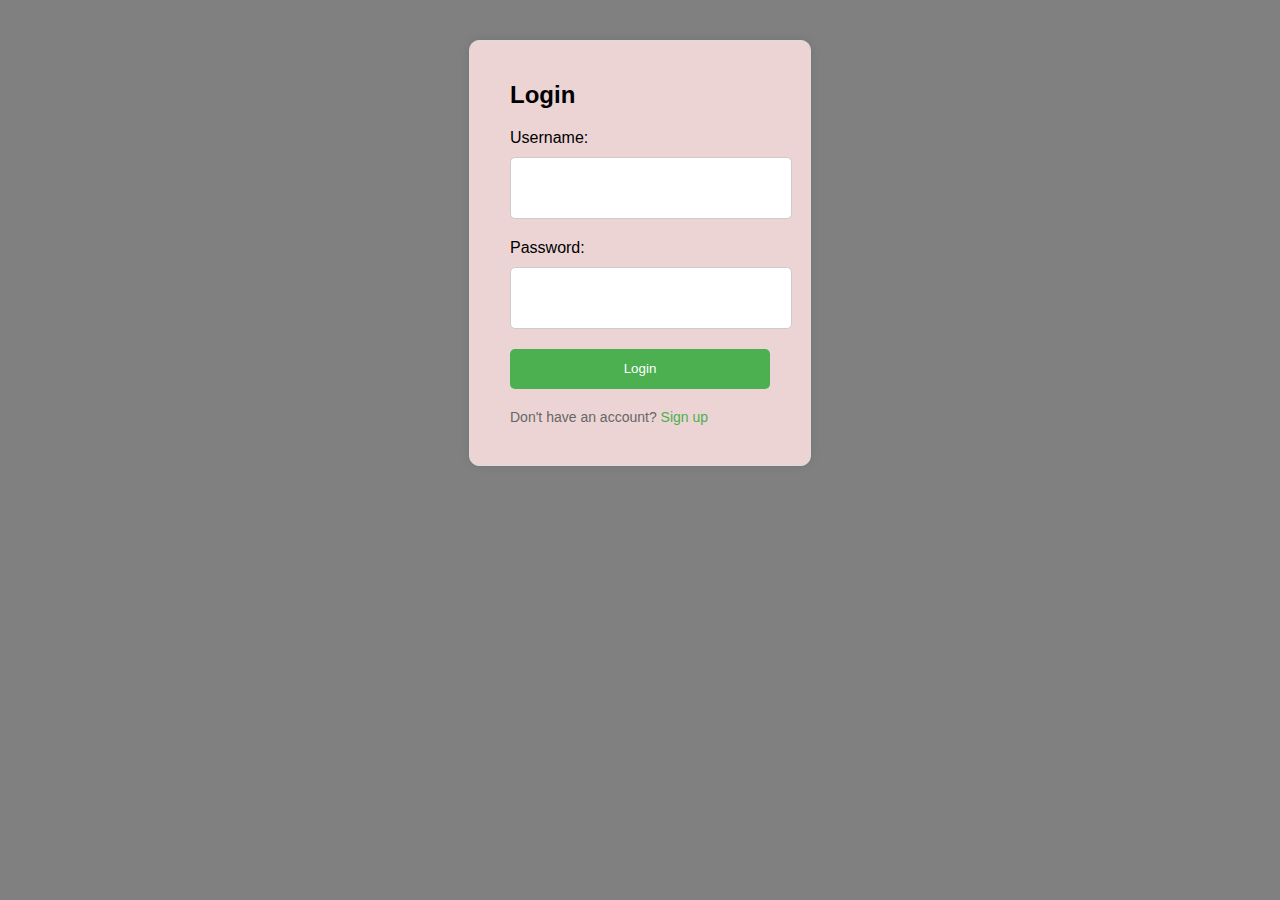
<file: index.html>
<!DOCTYPE html>
<html lang="en">
<head>
    <meta charset="UTF-8">
    <meta name="viewport" content="width=device-width, initial-scale=1.0">
    <title>Login Form</title>
    <link rel="stylesheet" href="style.css">
</head>
<body>
    <div class="login-container">
        <div class="login-form">
            <h2>Login</h2>
            <form action="Login.html">
                <label for="username">Username:</label>
                <input type="text" id="username" name="username" required>

                <label for="password">Password:</label>
                <input type="password" id="password" name="password" required>

                <input type="submit" value="Login">
            </form>
            <p>Don't have an account? <a href="signup.html">Sign up</a></p>
        </div>
    </div>
</body>
</html>
</file>
<file: style.css>
body {
    font-family: Arial, sans-serif;
    background-color: grey;
  }
  
  .login-container {
    width: 300px;
    margin: 40px auto;
    background-color: #ecd4d4;
    padding: 20px;
    border: 1px solid #ddd;
    border-radius: 10px;
    box-shadow: 0 0 10px rgba(0, 0, 0, 0.1);
  }
  
  .login-form {
    margin: 20px;
  }
  
  label {
    display: block;
    margin-bottom: 10px;
  }
  
  input[type="text"], input[type="password"] {
    width: 100%;
    height: 40px;
    margin-bottom: 20px;
    padding: 10px;
    border: 1px solid #ccc;
    border-radius: 5px;
  }
  
  input[type="submit"] {
    width: 100%;
    height: 40px;
    background-color: #4CAF50;
    color: #fff;
    padding: 10px;
    border: none;
    border-radius: 5px;
    cursor: pointer;
  }
  
  input[type="submit"]:hover {
    background-color: #3e8e41;
  }
  
  p {
    margin-top: 20px;
    font-size: 14px;
    color: #666;
  }
  
  a {
    text-decoration: none;
    color: #4CAF50;
  }
  
  a:hover {
    color: #3e8e41;
  }

  .polaroid1 {
    width: 200px; /* adjust the width to your liking */
    height: 250px; /* adjust the height to your liking */
    border: 10px solid #fff;
    border-radius: 10px;
    box-shadow: 0 0 10px rgba(0, 0, 0, 0.2);
    margin: 20px;
    display: inline-block;
  }
.polaroid2 {
    width: 200px; /* adjust the width to your liking */
    height: 250px; /* adjust the height to your liking */
    border: 10px solid #fff;
    border-radius: 10px;
    box-shadow: 0 0 10px rgba(0, 0, 0, 0.2);
    margin: 20px;
    display: inline-block;
  }
.polaroid3 {
    width: 200px; /* adjust the width to your liking */
    height: 250px; /* adjust the height to your liking */
    border: 10px solid #fff;
    border-radius: 10px;
    box-shadow: 0 0 10px rgba(0, 0, 0, 0.2);
    margin: 20px;
    display: inline-block;
  }
.polaroid4 {
    width: 200px; /* adjust the width to your liking */
    height: 250px; /* adjust the height to your liking */
    border: 10px solid #fff;
    border-radius: 10px;
    box-shadow: 0 0 10px rgba(0, 0, 0, 0.2);
    margin: 20px;
    display: inline-block;
  }
.polaroid5 {
    width: 200px; /* adjust the width to your liking */
    height: 250px; /* adjust the height to your liking */
    border: 10px solid #fff;
    border-radius: 10px;
    box-shadow: 0 0 10px rgba(0, 0, 0, 0.2);
    margin: 20px;
    display: inline-block;
  }
.polaroid6 {
    width: 200px; /* adjust the width to your liking */
    height: 250px; /* adjust the height to your liking */
    border: 10px solid #fff;
    border-radius: 10px;
    box-shadow: 0 0 10px rgba(0, 0, 0, 0.2);
    margin: 20px;
    display: inline-block;
  }
.polaroid7 {
    width: 200px; /* adjust the width to your liking */
    height: 250px;/* adjust the height to your liking */
    border: 10px solid #fff;
    border-radius: 10px;
    box-shadow: 0 0 10px rgba(0, 0, 0, 0.2);
    margin: 20px;
    display: inline-block;
  }
.polaroid8 {
    width: 200px; /* adjust the width to your liking */
    height: 250px; /* adjust the height to your liking */
    border: 10px solid #fff;
    border-radius: 10px;
    box-shadow: 0 0 10px rgba(0, 0, 0, 0.2);
    margin: 20px;
    display: inline-block;
  }
  
.polaroid9 {
    width: 200px; /* adjust the width to your liking */
    height: 250px; /* adjust the height to your liking */
    border: 10px solid #fff;
    border-radius: 10px;
    box-shadow: 0 0 10px rgba(0, 0, 0, 0.2);
    margin: 20px;
    display: inline-block;
  }
  
.polaroid10 {
    width: 200px; /* adjust the width to your liking */
    height: 250px; /* adjust the height to your liking */
    border: 10px solid #fff;
    border-radius: 10px;
    box-shadow: 0 0 10px rgba(0, 0, 0, 0.2);
    margin: 20px;
    display: inline-block;
  }
  
  .polaroid1 img {
    width: 100%;
    height: 100%;
    object-fit: cover;
    border-radius: 10px 10px 0 0;
  }
  .polaroid2 video {
    width: 100%;
    height: 100%;
    object-fit: cover;
    border-radius: 10px 10px 0 0;
  }
  .polaroid3 img {
    width: 100%;
    height: 100%;
    object-fit: cover;
    border-radius: 10px 10px 0 0;
  }
  .polaroid4 video {
    width: 100%;
    height: 100%;
    object-fit: cover;
    border-radius: 10px 10px 0 0;
  }
  .polaroid5 img {
    width: 100%;
    height: 100%;
    object-fit: cover;
    border-radius: 10px 10px 0 0;
  }
  .polaroid6 img {
    width: 100%;
    height: 100%;
    object-fit: cover;
    border-radius: 10px 10px 0 0;
  }
  .polaroid7 video {
    width: 100%;
    height: 100%;
    object-fit: cover;
    border-radius: 10px 10px 0 0;
  }
  .polaroid8 img {
    width: 100%;
    height: 100%;
    object-fit: cover;
    border-radius: 10px 10px 0 0;
  }
  .polaroid9 video {
    width: 100%;
    height: 100%;
    object-fit: cover;
    border-radius: 10px 10px 0 0;
  }
  .polaroid10 img {
    width: 100%;
    height: 100%;
    object-fit: cover;
    border-radius: 10px 10px 0 0;
  }
  
  .caption {
    background-color: #fff;
    padding: 5px;
    font-size: 15px;
    font-weight: bold;
    text-align: center;
    border-bottom-left-radius: 10px;
    border-bottom-right-radius: 10px;
  }

  /* CSS */
.polaroid-container {
    width: 300px;
    height: 400px;
    border: 1px solid #ccc;
    border-radius: 10px;
    box-shadow: 0 0 10px rgba(0, 0, 0, 0.2);
    background-color: #fff;
    padding: 10px;
  }
  
  .polaroid-container img {
    width: 100%;
    height: 100%;
    object-fit: cover;
    border-radius: 10px;
  }
</file>
